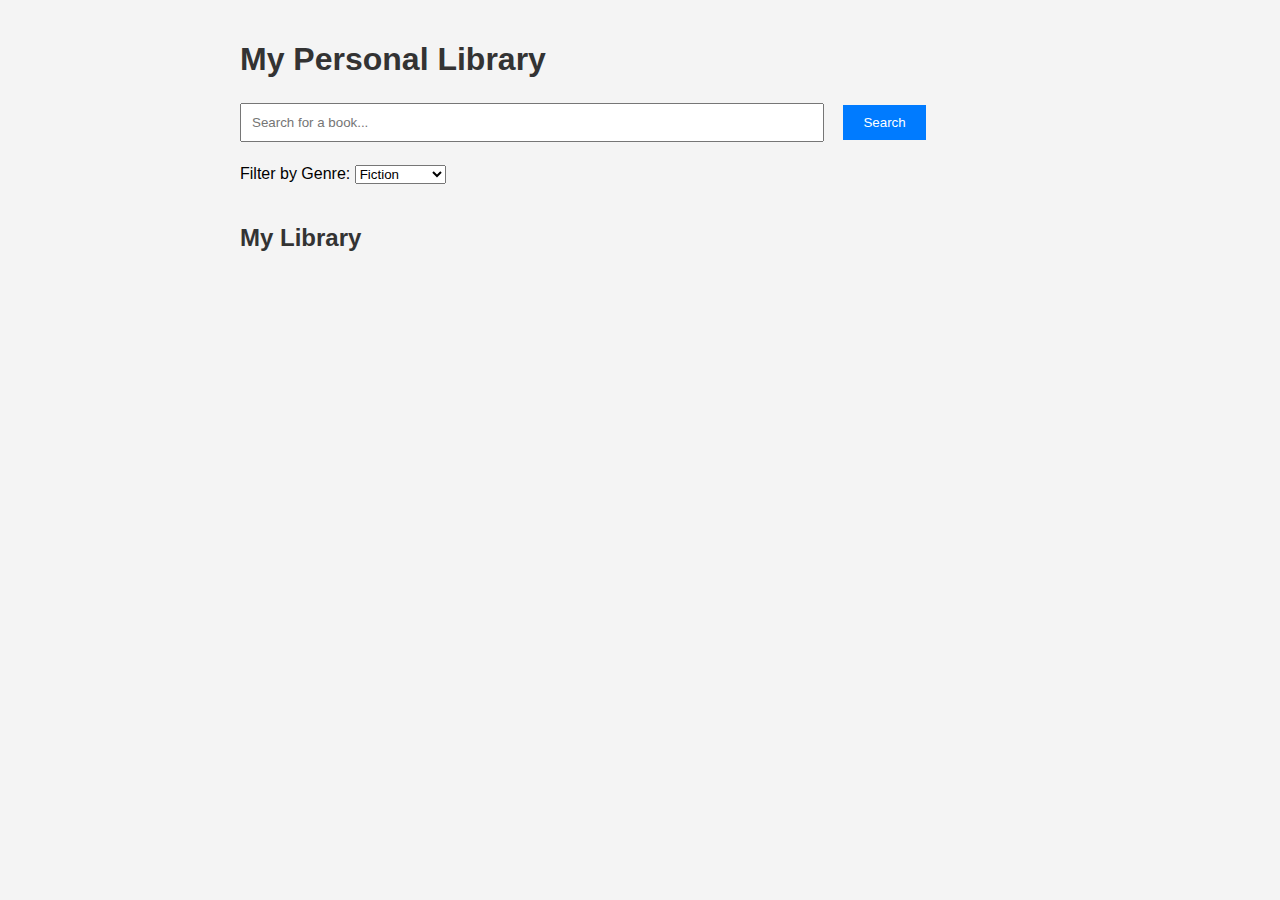
<file: index.html>
<!DOCTYPE html>
<html lang="en">
<head>
  <meta charset="UTF-8">
  <meta name="viewport" content="width=device-width, initial-scale=1.0">
  <title>Book Organizer</title>
  <link rel="stylesheet" href="styles.css">
</head>
<body>
  <div class="container">
    <h1>My Personal Library</h1>

    <!-- Search Section -->
    <div class="search-section">
      <input type="text" id="search-input" placeholder="Search for a book...">
      <button id="search-button">Search</button>
    </div>

    <!-- Genre Filter -->
    <div class="genre-filter">
      <label for="genre-select">Filter by Genre:</label>
      <select id="genre-select">
        <option value="fiction">Fiction</option>
        <option value="non-fiction">Non-Fiction</option>
        <option value="science">Science</option>
        <option value="fantasy">Fantasy</option>
        <option value="mystery">Mystery</option>
      </select>
    </div>

    <!-- Book Results -->
    <div id="book-results" class="book-results"></div>

    <!-- My Library -->
    <h2>My Library</h2>
    <div id="my-library" class="my-library"></div>
  </div>

  <script src="app.js"></script>
</body>
</html>
</file>
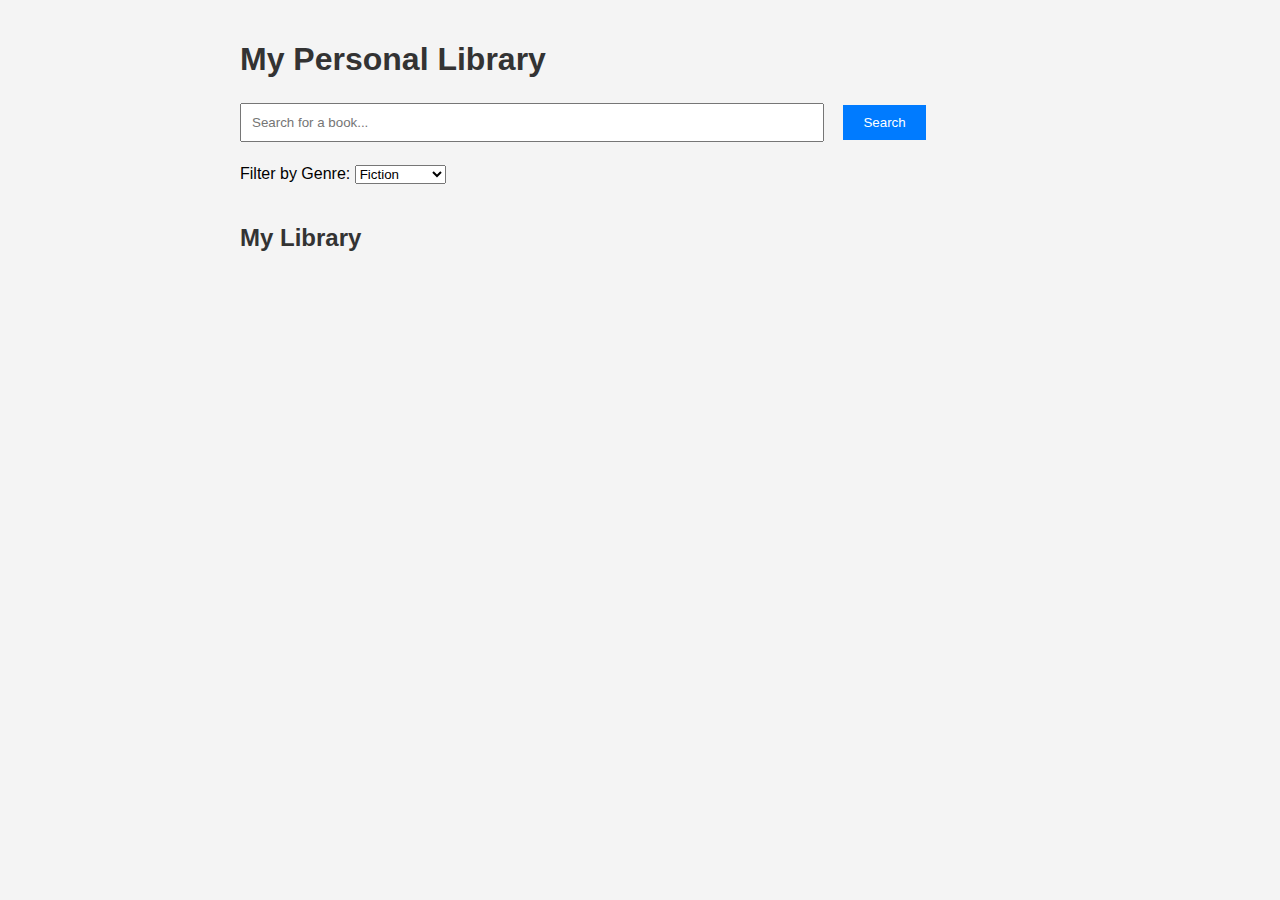
<file: project.html>
<!DOCTYPE html>
<html lang="en">
<head>
  <meta charset="UTF-8">
  <meta name="viewport" content="width=device-width, initial-scale=1.0">
  <title>Book Organizer</title>
  <link rel="stylesheet" href="project.css">
</head>
<body>
  <div class="container">
    <h1>My Personal Library</h1>

    <!-- Search Section -->
    <div class="search-section">
      <input type="text" id="search-input" placeholder="Search for a book...">
      <button id="search-button">Search</button>
    </div>

    <!-- Genre Filter -->
    <div class="genre-filter">
      <label for="genre-select">Filter by Genre:</label>
      <select id="genre-select">
        <option value="fiction">Fiction</option>
        <option value="non-fiction">Non-Fiction</option>
        <option value="science">Science</option>
        <option value="fantasy">Fantasy</option>
        <option value="mystery">Mystery</option>
      </select>
    </div>

    <!-- Book Results -->
    <div id="book-results" class="book-results"></div>

    <!-- My Library -->
    <h2>My Library</h2>
    <div id="my-library" class="my-library"></div>
  </div>

  <script src="project.js"></script>
</body>
</html>
</file>
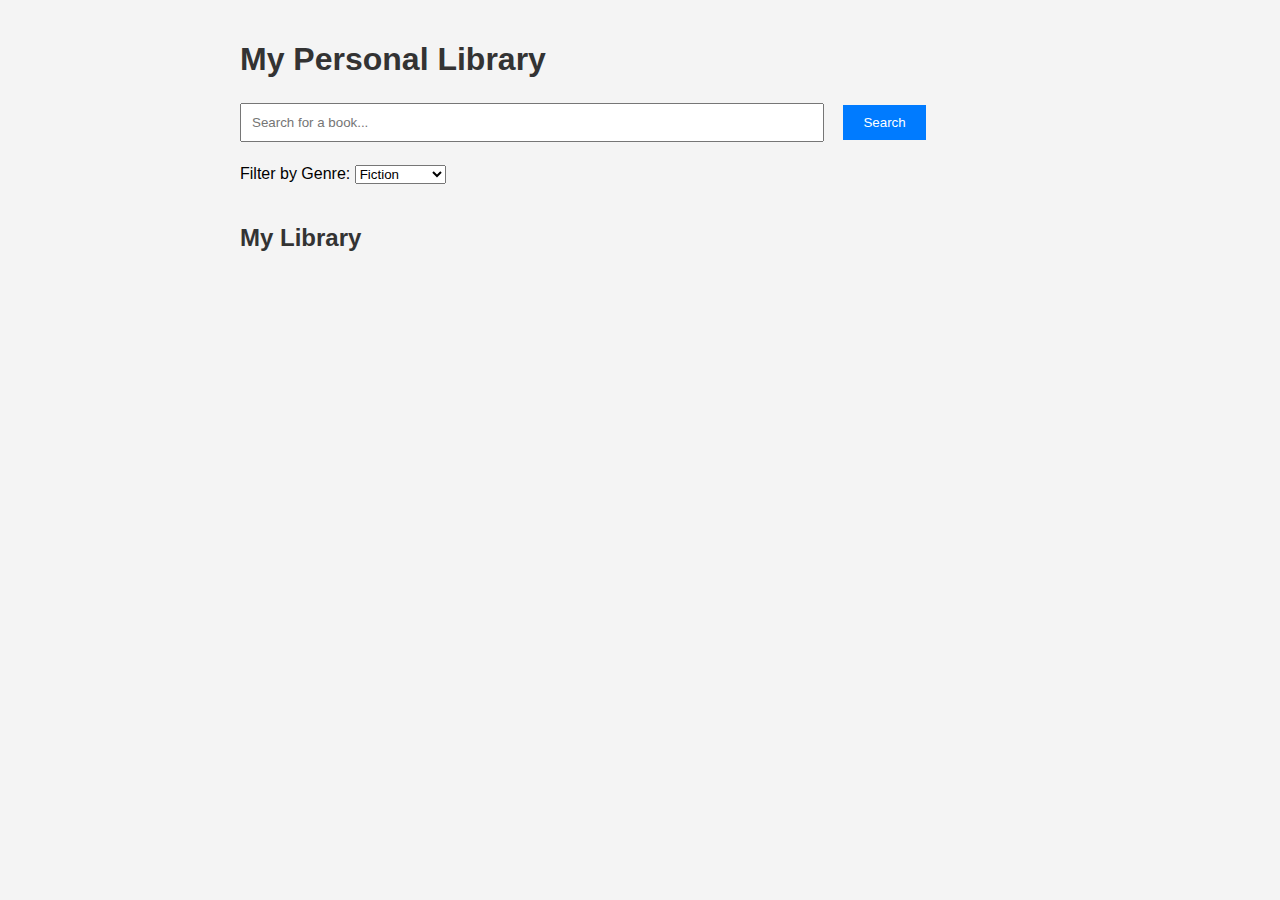
<file: project3.html>
<!DOCTYPE html>
<html lang="en">
<head>
  <meta charset="UTF-8">
  <meta name="viewport" content="width=device-width, initial-scale=1.0">
  <title>Book Organizer</title>
  <link rel="stylesheet" href="project3.css">
</head>
<body>
  <div class="container">
    <h1>My Personal Library</h1>

    <!-- Search Section -->
    <div class="search-section">
      <input type="text" id="search-input" placeholder="Search for a book...">
      <button id="search-button">Search</button>
    </div>

    <!-- Genre Filter -->
    <div class="genre-filter">
      <label for="genre-select">Filter by Genre:</label>
      <select id="genre-select">
        <option value="fiction">Fiction</option>
        <option value="non-fiction">Non-Fiction</option>
        <option value="science">Science</option>
        <option value="fantasy">Fantasy</option>
        <option value="mystery">Mystery</option>
      </select>
    </div>

    <!-- Book Results -->
    <div id="book-results" class="book-results"></div>

    <!-- My Library -->
    <h2>My Library</h2>
    <div id="my-library" class="my-library"></div>
  </div>

  <script src="project3.js"></script>
</body>
</html>
</file>
<file: styles.css>
body {
    font-family: Arial, sans-serif;
    background-color: #f4f4f4;
    margin: 0;
    padding: 20px;
  }
  
  .container {
    max-width: 800px;
    margin: 0 auto;
  }
  
  h1, h2 {
    color: #333;
  }
  
  .search-section {
    margin-bottom: 20px;
  }
  
  #search-input {
    padding: 10px;
    width: 70%;
    margin-right: 10px;
  }
  
  #search-button {
    padding: 10px 20px;
    background-color: #007bff;
    color: white;
    border: none;
    cursor: pointer;
  }
  
  #search-button:hover {
    background-color: #0056b3;
  }
  
  .genre-filter {
    margin-bottom: 20px;
  }
  
  .book-results, .my-library {
    display: flex;
    flex-wrap: wrap;
    gap: 20px;
  }
  
  .book-card {
    background-color: white;
    border: 1px solid #ddd;
    padding: 15px;
    width: 200px;
    text-align: center;
    box-shadow: 0 2px 5px rgba(0, 0, 0, 0.1);
  }
  
  .book-card img {
    max-width: 100%;
    height: auto;
  }
  
  .book-card h3 {
    font-size: 16px;
    margin: 10px 0;
  }
  
  .book-card p {
    font-size: 14px;
    color: #555;
  }
  
  button {
    margin: 5px;
    padding: 5px 10px;
    cursor: pointer;
  }
</file>
<file: project.css>
body {
    font-family: Arial, sans-serif;
    background-color: #f4f4f4;
    margin: 0;
    padding: 20px;
  }
  
  .container {
    max-width: 800px;
    margin: 0 auto;
  }
  
  h1, h2 {
    color: #333;
  }
  
  .search-section {
    margin-bottom: 20px;
  }
  
  #search-input {
    padding: 10px;
    width: 70%;
    margin-right: 10px;
  }
  
  #search-button {
    padding: 10px 20px;
    background-color: #007bff;
    color: white;
    border: none;
    cursor: pointer;
  }
  
  #search-button:hover {
    background-color: #0056b3;
  }
  
  .genre-filter {
    margin-bottom: 20px;
  }
  
  .book-results, .my-library {
    display: flex;
    flex-wrap: wrap;
    gap: 20px;
  }
  
  .book-card {
    background-color: white;
    border: 1px solid #ddd;
    padding: 15px;
    width: 200px;
    text-align: center;
    box-shadow: 0 2px 5px rgba(0, 0, 0, 0.1);
  }
  
  .book-card img {
    max-width: 100%;
    height: auto;
  }
  
  .book-card h3 {
    font-size: 16px;
    margin: 10px 0;
  }
  
  .book-card p {
    font-size: 14px;
    color: #555;
  }
  
  button {
    margin: 5px;
    padding: 5px 10px;
    cursor: pointer;
  }
</file>
<file: project3.css>
body {
    font-family: Arial, sans-serif;
    background-color: #f4f4f4;
    margin: 0;
    padding: 20px;
  }
  
  .container {
    max-width: 800px;
    margin: 0 auto;
  }
  
  h1, h2 {
    color: #333;
  }
  
  .search-section {
    margin-bottom: 20px;
  }
  
  #search-input {
    padding: 10px;
    width: 70%;
    margin-right: 10px;
  }
  
  #search-button {
    padding: 10px 20px;
    background-color: #007bff;
    color: white;
    border: none;
    cursor: pointer;
  }
  
  #search-button:hover {
    background-color: #0056b3;
  }
  
  .genre-filter {
    margin-bottom: 20px;
  }
  
  .book-results, .my-library {
    display: flex;
    flex-wrap: wrap;
    gap: 20px;
  }
  
  .book-card {
    background-color: white;
    border: 1px solid #ddd;
    padding: 15px;
    width: 200px;
    text-align: center;
    box-shadow: 0 2px 5px rgba(0, 0, 0, 0.1);
  }
  
  .book-card img {
    max-width: 100%;
    height: auto;
  }
  
  .book-card h3 {
    font-size: 16px;
    margin: 10px 0;
  }
  
  .book-card p {
    font-size: 14px;
    color: #555;
  }
  
  button {
    margin: 5px;
    padding: 5px 10px;
    cursor: pointer;
  }
</file>
